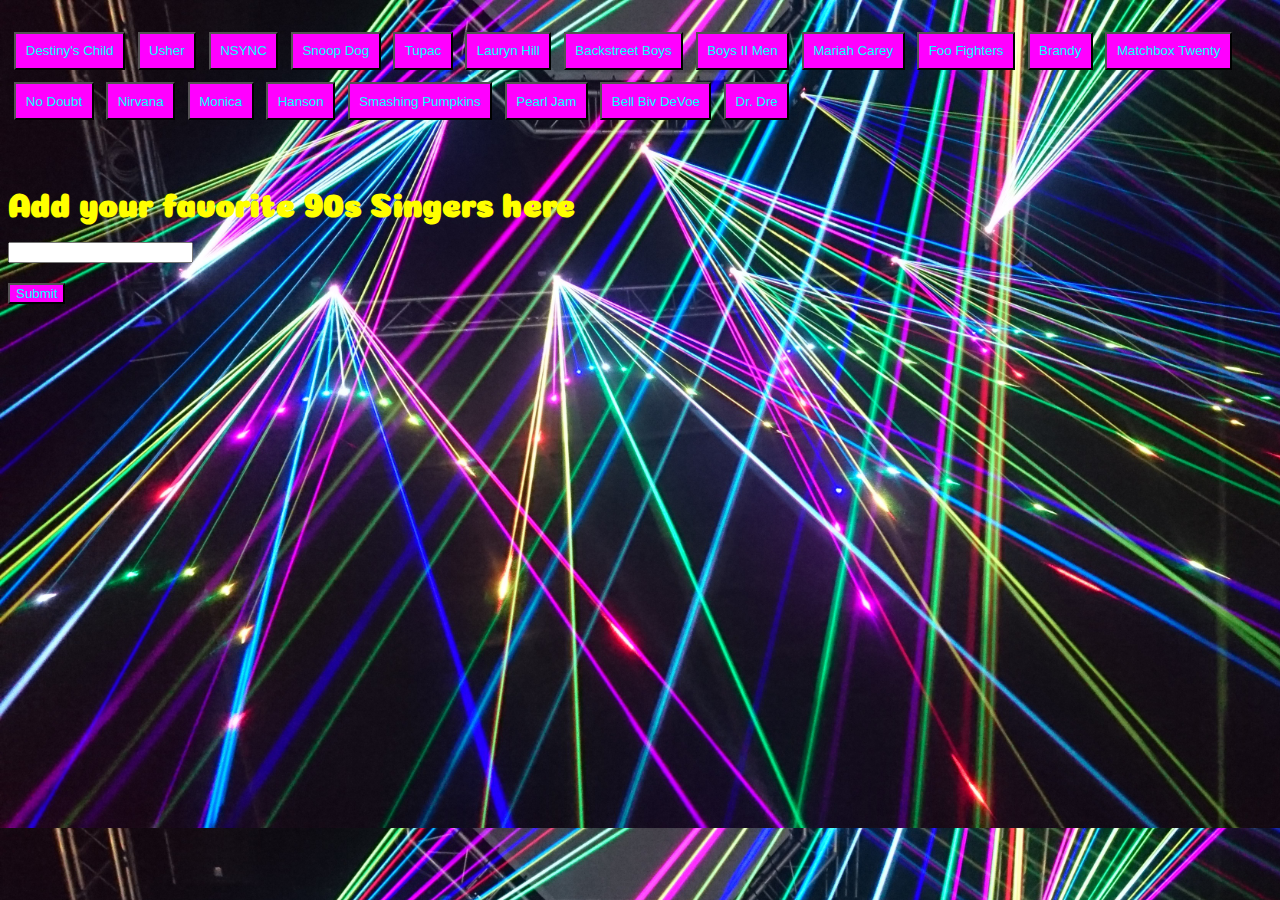
<file: index.html>
<!DOCTYPE html>
<html lang="en">

<head>
    <meta charset="utf-8">

    <link rel="stylesheet" href="https://maxcdn.bootstrapcdn.com/bootstrap/3.3.6/css/bootstrap.min.css" integrity="sha384-1q8mTJOASx8j1Au+a5WDVnPi2lkFfwwEAa8hDDdjZlpLegxhjVME1fgjWPGmkzs7" crossorigin="anonymous">
    <link rel="stylesheet" type="text/css" href="assets/style.css"> 
    <link href="https://fonts.googleapis.com/css?family=Coiny" rel="stylesheet">
    <title>90s Music GIPHY</title>
  </head>

<body>

<div class="container">
  
  <div class="row">
    <div id="viewbuttons">
    </div>
  </div>
  <br><br>
  <div class ="row">

      <div class="col-sm-3">
          <form id="typeinhere">
            <label for="input">
              <h1>Add your favorite 90s Singers here</h1>
              </label>
            <input type="text" id="input"><br><br>
            <input id="add" type="submit" value="Submit">
          </form>
    
      </div>
      <div class="col-sm-9" id="giphs">

      </div>
  </div>
</div>


    <script src="https://cdnjs.cloudflare.com/ajax/libs/jquery/3.2.1/jquery.min.js"></script>
   <script type="text/javascript" src="assets/app.js"></script>
</body>

</html>
</file>
<file: assets/style.css>
button {
	margin: .5%;
	color: aqua;
	background-color: magenta;
	padding: .75%;
}
#add {
	color: aqua;
	background-color: magenta;

}
#input {
	color: indigo;
}
body {
	background-color: black;
	color: yellow;
	background: url("background.jpeg");
	background-size: 115%;;
	font-family: 'Coiny', cursive;
}
img {
	float: left;
	position: relative;
	z-index: 1;
	margin: 2%;
}
p {
	float: left;
	position: relative;
	z-index: 2;
	margin-left: 5%;
}
#viewbuttons {
	margin-top: 2%;
}
</file>
